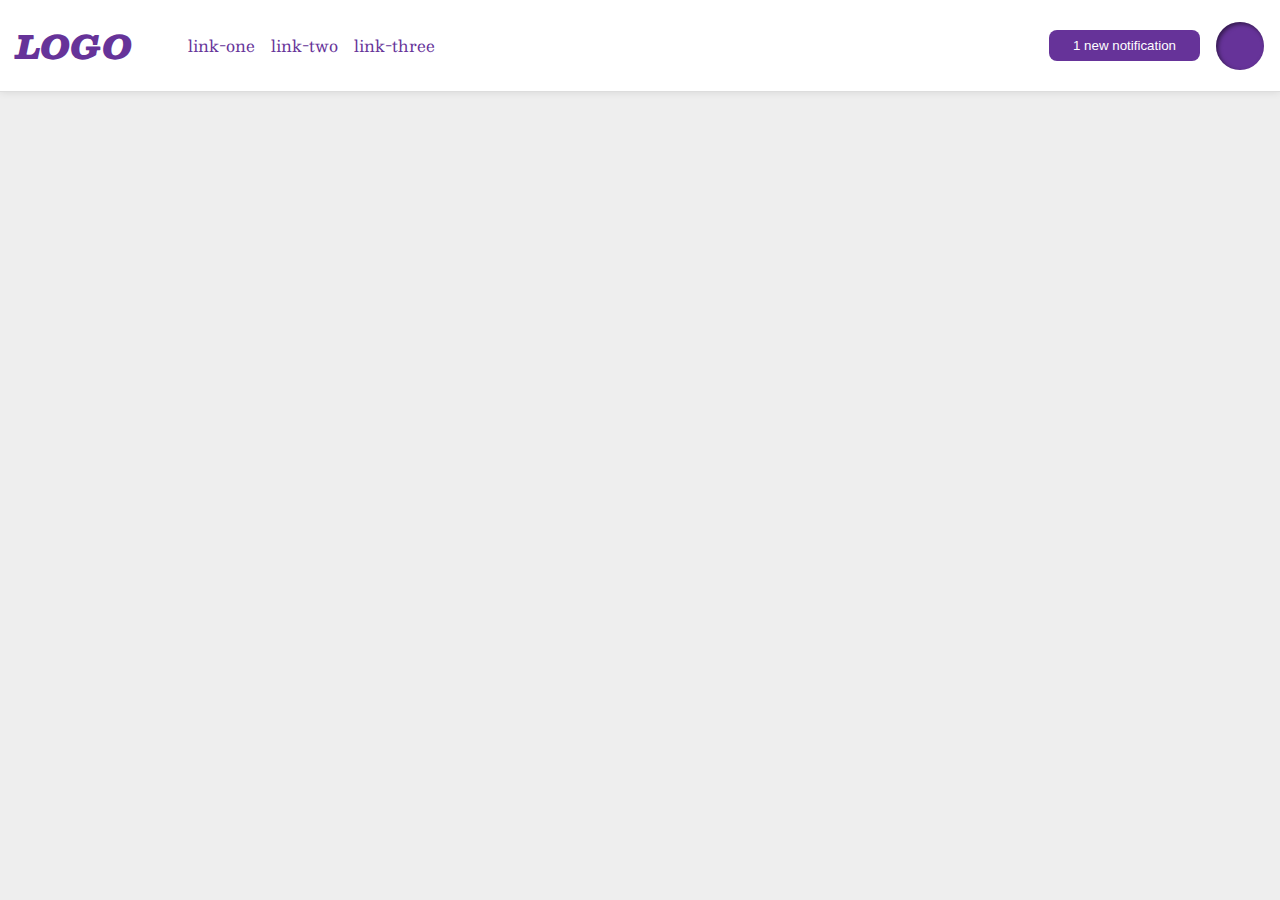
<file: flex/03-flex-header-2/index.html>
<!DOCTYPE html>
<html lang="en">

<head>
  <meta charset="UTF-8">
  <meta http-equiv="X-UA-Compatible" content="IE=edge">
  <meta name="viewport" content="width=device-width, initial-scale=1.0">
  <title>Flex Header 2</title>
  <link rel="stylesheet" href="style.css">
</head>

<body>
  <div class="header">
    <div class="left">
      <div class="logo">
        LOGO
      </div>
      <ul class="links">
        <li><a href="google.com">link-one</a></li>
        <li><a href="google.com">link-two</a></li>
        <li><a href="google.com">link-three</a></li>
      </ul>
    </div>
    <div class="right">
      <button class="notifications">
        1 new notification
      </button>
      <div class="profile-image"></div>
    </div>
  </div>
</body>

</html>
</file>
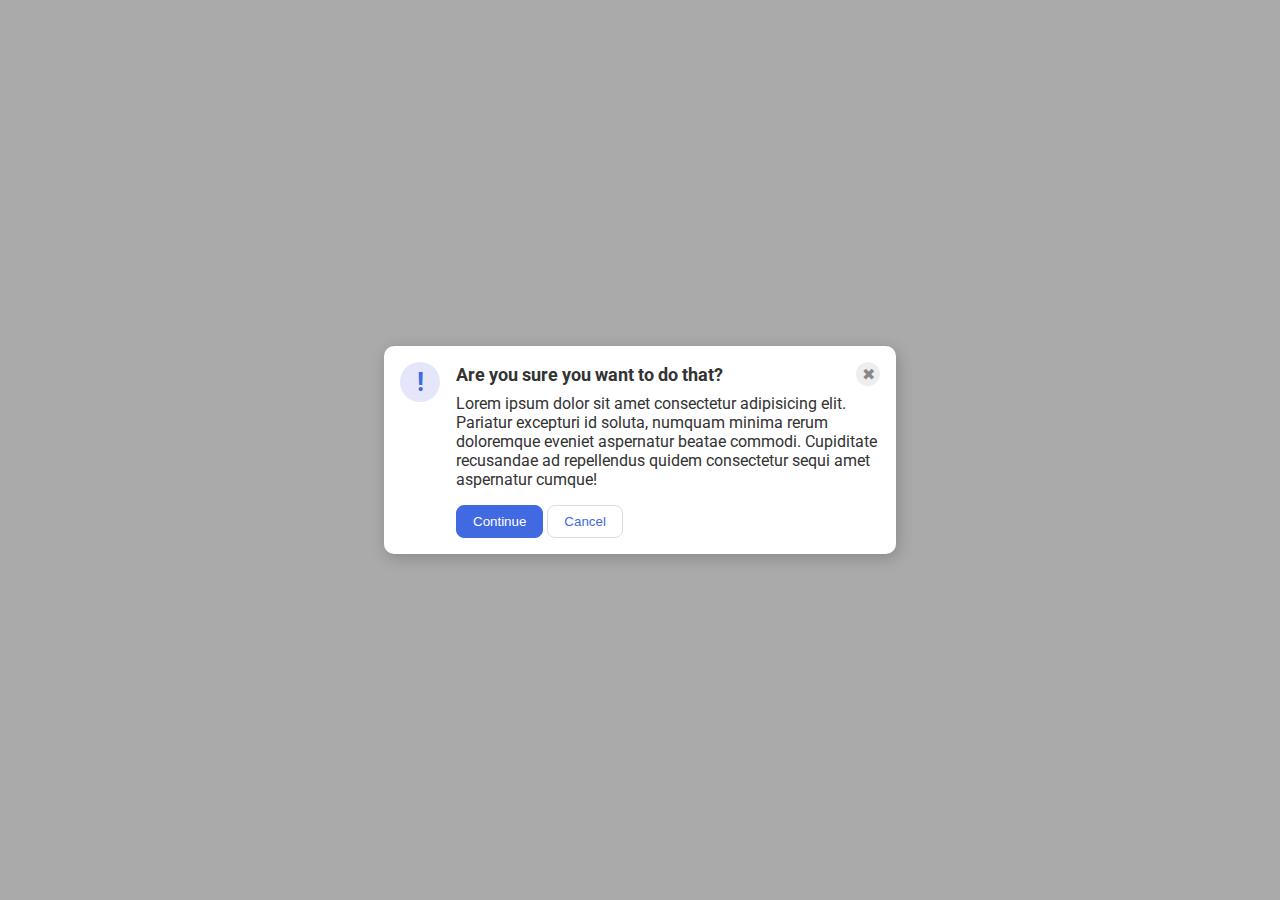
<file: flex/05-flex-modal/index.html>
<!DOCTYPE html>
<html lang="en">

<head>
  <meta charset="UTF-8">
  <meta http-equiv="X-UA-Compatible" content="IE=edge">
  <meta name="viewport" content="width=device-width, initial-scale=1.0">
  <link rel="stylesheet" href="style.css">
  <title>Modal</title>
</head>

<body>
  <div class="modal">
    <div class="icon">!</div>
    <div class="container">

      <div class="header">Are you sure you want to do that?
        <div class="close-button">✖</div>
      </div>
      <div class="text">Lorem ipsum dolor sit amet consectetur adipisicing elit. Pariatur excepturi id soluta, numquam
        minima rerum doloremque eveniet aspernatur beatae commodi. Cupiditate recusandae ad repellendus quidem
        consectetur sequi amet aspernatur cumque!</div>
      <button class="continue">Continue</button>
      <button class="cancel">Cancel</button>
    </div>
  </div>
</body>

</html>
</file>
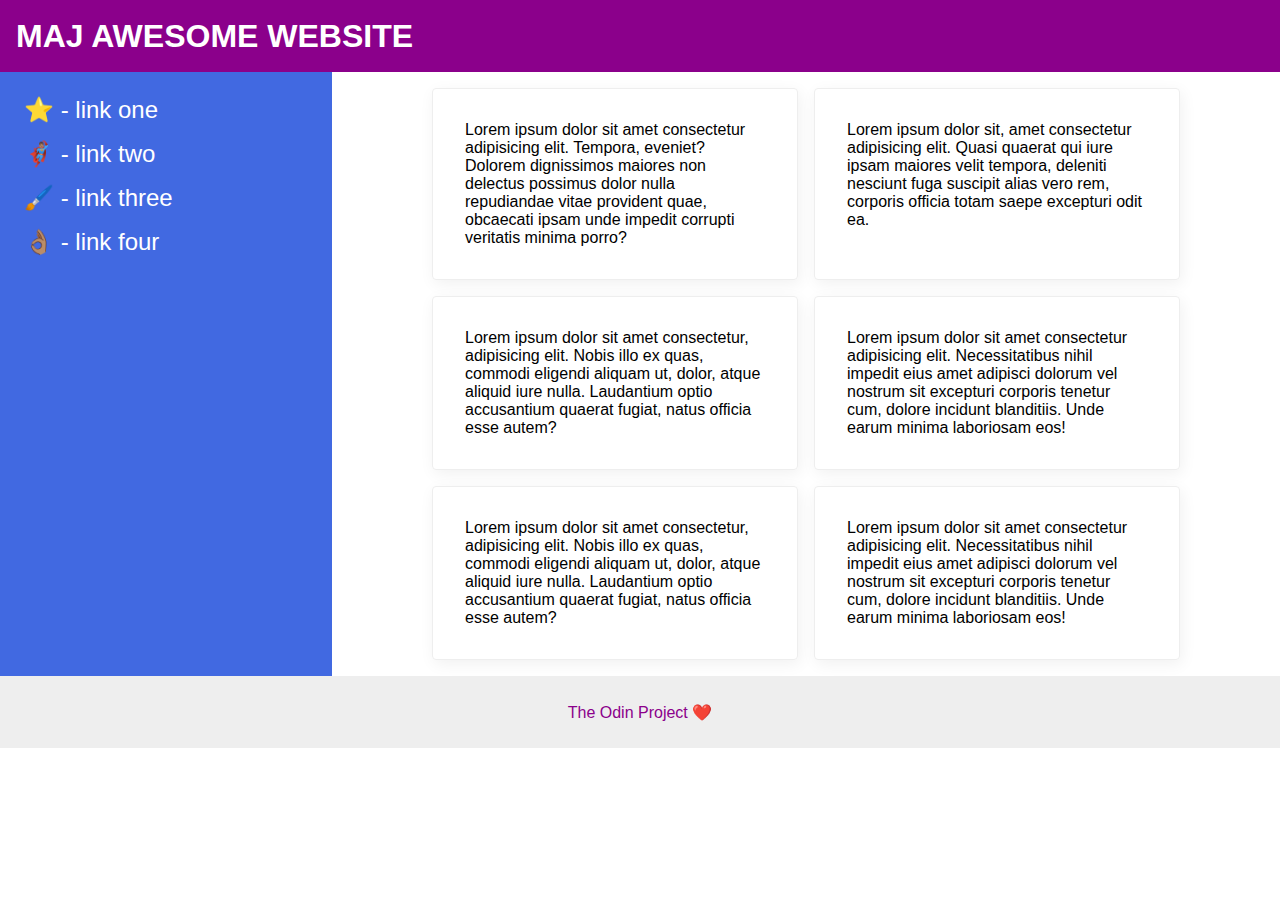
<file: flex/07-flex-layout-2/index.html>
<!DOCTYPE html>
<html lang="en">

<head>
  <meta charset="UTF-8">
  <meta http-equiv="X-UA-Compatible" content="IE=edge">
  <meta name="viewport" content="width=device-width, initial-scale=1.0">
  <title>The Holy Grail</title>
  <link rel="stylesheet" href="style.css">
</head>

<body>
  <div class="header">
    MAJ AWESOME WEBSITE
  </div>
  <div class="middle">
    <div class="sidebar">
      <ul>
        <li><a href="#">⭐ - link one</a></li>
        <li><a href="#">🦸🏽‍♂️ - link two</a></li>
        <li><a href="#">🖌️ - link three</a></li>
        <li><a href="#">👌🏽 - link four</a></li>
      </ul>
    </div>
    <div class="cards">
      <div class="card">Lorem ipsum dolor sit amet consectetur adipisicing elit. Tempora, eveniet? Dolorem dignissimos
        maiores non delectus possimus dolor nulla repudiandae vitae provident quae, obcaecati ipsam unde impedit
        corrupti
        veritatis minima porro?</div>
      <div class="card">Lorem ipsum dolor sit, amet consectetur adipisicing elit. Quasi quaerat qui iure ipsam maiores
        velit tempora, deleniti nesciunt fuga suscipit alias vero rem, corporis officia totam saepe excepturi odit ea.
      </div>
      <div class="card">Lorem ipsum dolor sit amet consectetur, adipisicing elit. Nobis illo ex quas, commodi eligendi
        aliquam ut, dolor, atque aliquid iure nulla. Laudantium optio accusantium quaerat fugiat, natus officia esse
        autem?</div>
      <div class="card">Lorem ipsum dolor sit amet consectetur adipisicing elit. Necessitatibus nihil impedit eius amet
        adipisci dolorum vel nostrum sit excepturi corporis tenetur cum, dolore incidunt blanditiis. Unde earum minima
        laboriosam eos!</div>
      <div class="card">Lorem ipsum dolor sit amet consectetur, adipisicing elit. Nobis illo ex quas, commodi eligendi
        aliquam ut, dolor, atque aliquid iure nulla. Laudantium optio accusantium quaerat fugiat, natus officia esse
        autem?</div>
      <div class="card">Lorem ipsum dolor sit amet consectetur adipisicing elit. Necessitatibus nihil impedit eius amet
        adipisci dolorum vel nostrum sit excepturi corporis tenetur cum, dolore incidunt blanditiis. Unde earum minima
        laboriosam eos!</div>
    </div>
  </div>
  <div class="footer">
    The Odin Project ❤️
  </div>
</body>

</html>
</file>
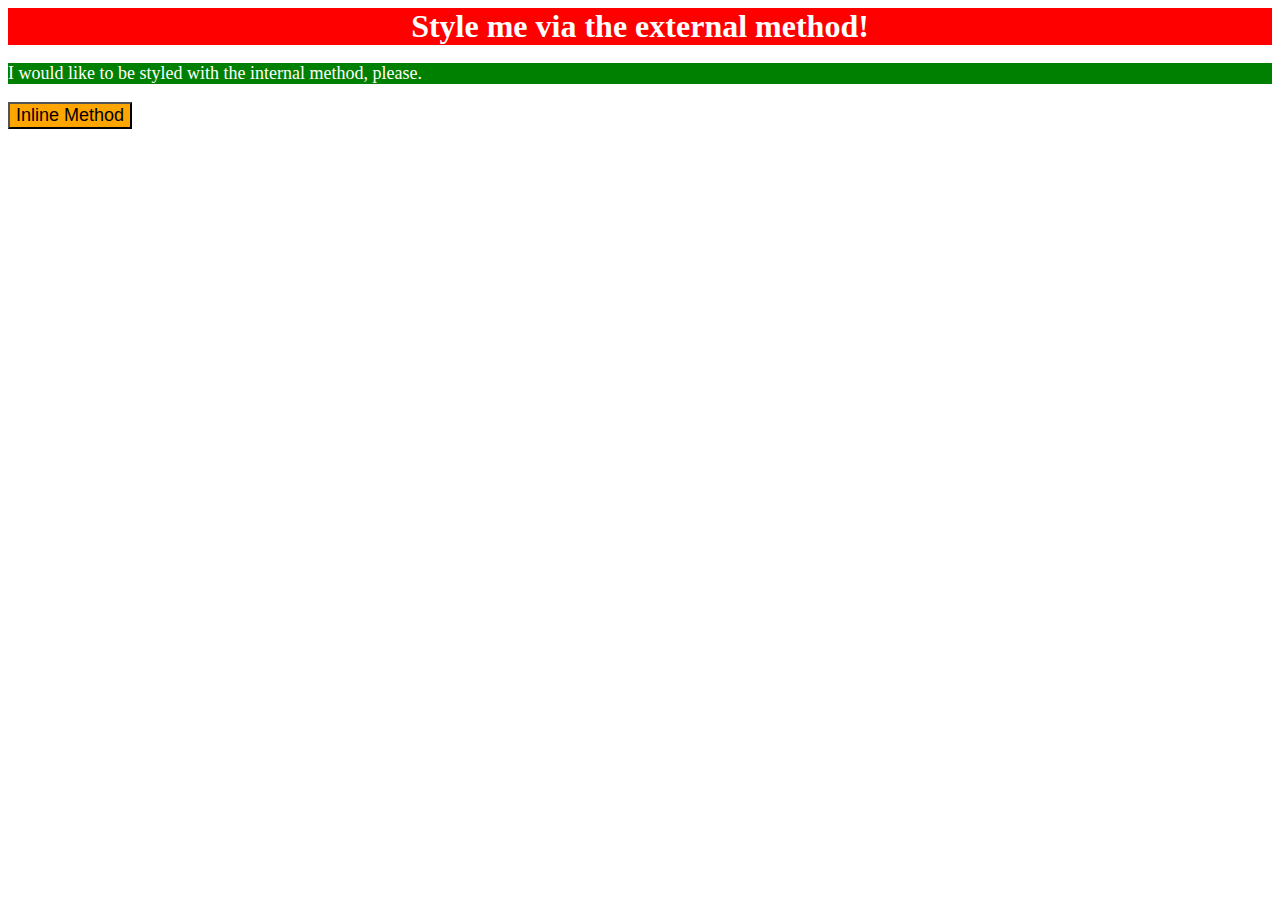
<file: foundations/01-css-methods/index.html>
<!DOCTYPE html>
<html lang="en">
  <head>
    <meta charset="UTF-8">
    <meta http-equiv="X-UA-Compatible" content="IE=edge">
    <meta name="viewport" content="width=device-width, initial-scale=1.0">
    <title>Methods for Adding CSS</title>
    <link rel="stylesheet" href="style.css">

    <style type="text/css">
      p {
        color: white;
        background-color: green;
        font-size: 18px;
      }
    </style>
  </head>
  <body>
    <div>Style me via the external method!</div>
    <p>I would like to be styled with the internal method, please.</p>
    <button style="background-color: orange; font-size:18px">Inline Method</button>
  </body>

</html>
</file>
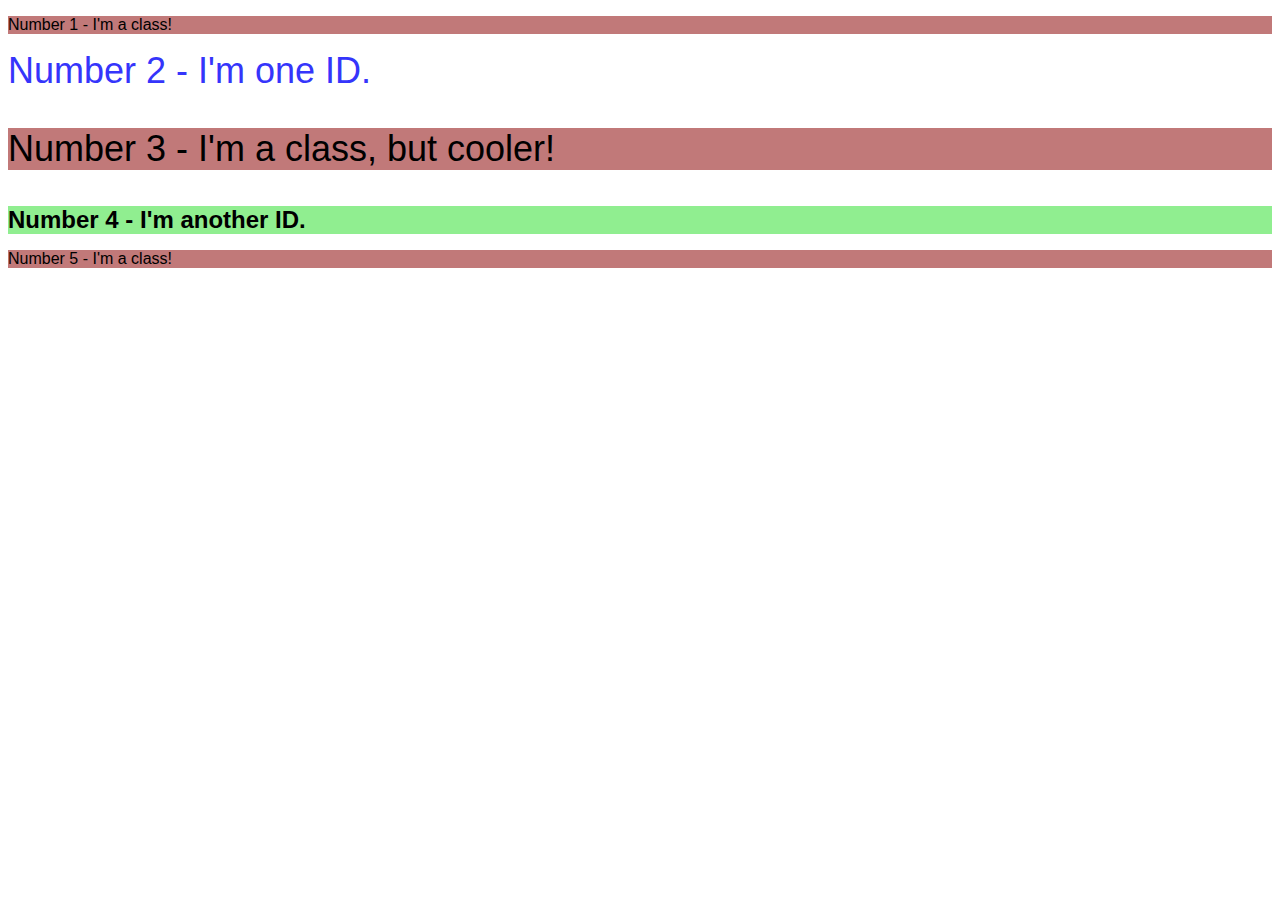
<file: foundations/02-class-id-selectors/index.html>
<!DOCTYPE html>
<html lang="en">
  <head>
    <meta charset="UTF-8">
    <meta http-equiv="X-UA-Compatible" content="IE=edge">
    <meta name="viewport" content="width=device-width, initial-scale=1.0">
    <title>Class and ID Selectors</title>
    <link rel="stylesheet" href="style.css">
  </head>
  <body>
    <p class="pink-back">Number 1 - I'm a class!</p>
    <div id="num2">Number 2 - I'm one ID.</div>
    <p class="pink-back large-font">Number 3 - I'm a class, but cooler!</p>
    <div id="num4">Number 4 - I'm another ID.</div>
    <p class="pink-back">Number 5 - I'm a class!</p>
  </body>
</html>
</file>
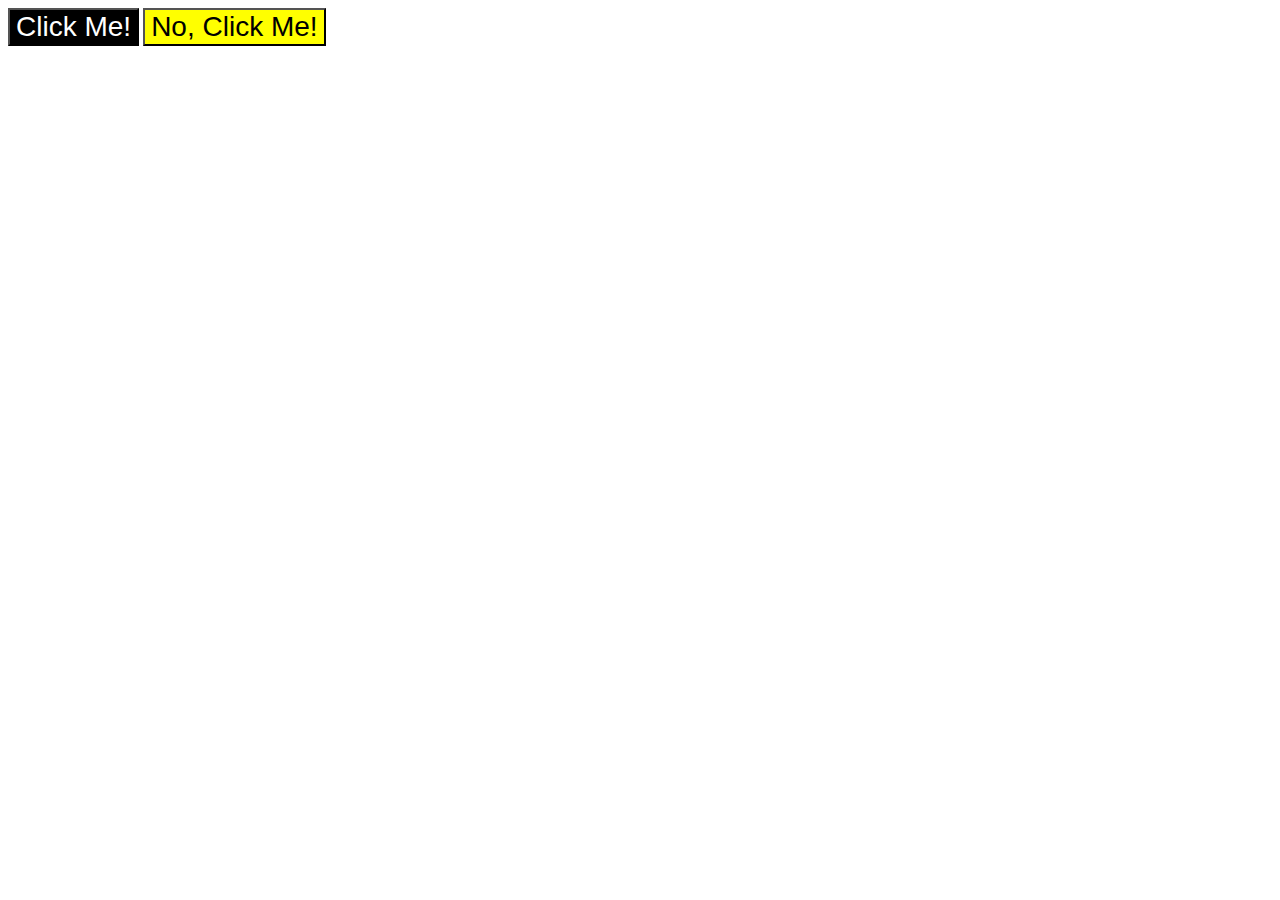
<file: foundations/03-grouping-selectors/index.html>
<!DOCTYPE html>
<html lang="en">
  <head>
    <meta charset="UTF-8">
    <meta http-equiv="X-UA-Compatible" content="IE=edge">
    <meta name="viewport" content="width=device-width, initial-scale=1.0">
    <title>Grouping Selectors</title>
    <link rel="stylesheet" href="style.css">
  </head>
  <body>
    <button class="dark-btn">Click Me!</button>
    <button class="white-btn">No, Click Me!</button>
  </body>
</html>
</file>
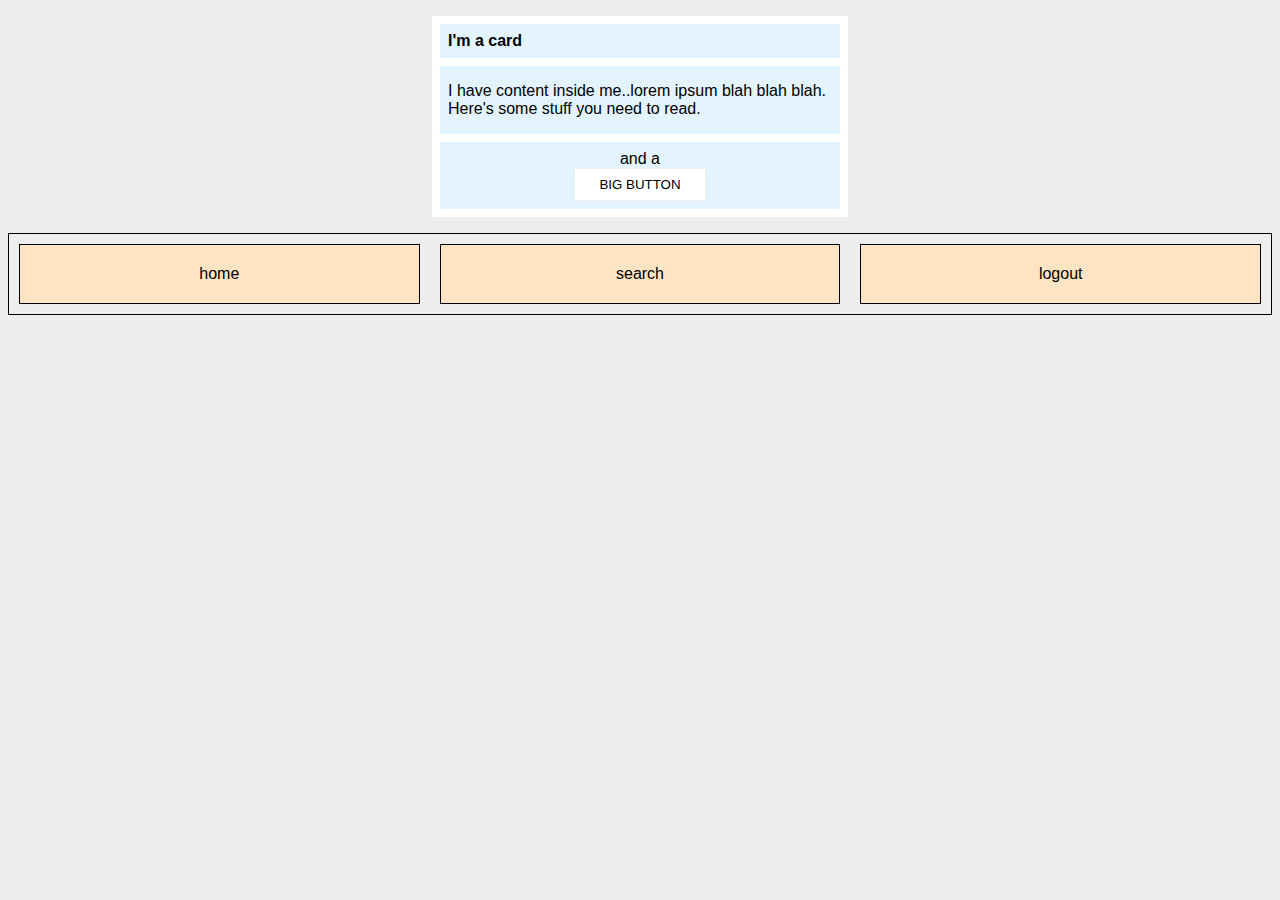
<file: margin-and-padding/02-margin-and-padding-2/index.html>
<!DOCTYPE html>
<html lang="en">
  <head>
    <meta charset="UTF-8">
    <meta http-equiv="X-UA-Compatible" content="IE=edge">
    <meta name="viewport" content="width=device-width, initial-scale=1.0">
    <title>Margin and Padding exercise 2</title>
    <link rel="stylesheet" href="style.css">
  </head>
  <body>
    <div class="card">
      <h1 class="title">I'm a card</h1>
      <div class="content">I have content inside me..lorem ipsum blah blah blah. Here's some stuff you need to read.</div>
      <div class="button-container">and a <button>BIG BUTTON</button></div>
    </div>

    <div class="container">
      <div class="home">home</div>
      <div class="search">search</div>
      <div class="logout">logout</div>
    </div>
  </body>
</html>
</file>
<file: flex/03-flex-header-2/style.css>
/* this is some magical font-importing.  
you'll learn about it later. */
@import url('https://fonts.googleapis.com/css2?family=Besley:ital,wght@0,400;1,900&display=swap');

body {
  margin: 0;
  background: #eee;
  font-family: Besley, serif;
}

.header {
  background: white;
  border-bottom: 1px solid #ddd;
  box-shadow: 0 0 8px rgba(0,0,0,.1);
  display: flex;
  align-items: center;
  gap: 8px;
  justify-content: space-between;
  padding: 16px;
  /* border: 2px solid lightcoral; */

}

.left, .right {
  display: flex;
  align-items: center;
  gap: 16px;
}

ul {
  display: flex;
  gap: 16px;
  /* justify-content: space-between; */
  /* padding: 8px; */
}

.header > * {
  /* border: 2px solid grey; */
}

.profile-image {
  background: rebeccapurple;
  box-shadow: inset 2px 2px 4px rgba(0,0,0,.5);
  border-radius: 50%;
  width: 48px;
  height: 48px;
}

.logo {
  color: rebeccapurple;
  font-size: 32px;
  font-weight: 900;
  font-style: italic;
}

button {
  border: none;
  border-radius: 8px;
  background: rebeccapurple;
  color: white;
  padding: 8px 24px;
}

a {
  /* this removes the line under our links */
  text-decoration: none;
  color: rebeccapurple;
}

ul {
  list-style-type: none;
}
</file>
<file: flex/05-flex-modal/style.css>
@import url('https://fonts.googleapis.com/css2?family=Roboto:wght@400;700&display=swap');

html, body {
  height: 100%;
}

body {
  font-family: Roboto, sans-serif;
  margin: 0;
  background: #aaa;
  color: #333;
  /* I'll give you this one for free lol */
  display: flex;
  align-items: center;
  justify-content: center;
}

.modal {
  background: white;
  width: 480px;
  border-radius: 10px;
  box-shadow: 2px 4px 16px rgba(0,0,0,.2);
  display: flex;
  gap: 16px;
  padding: 16px;
}

.icon {
  color: royalblue;
  font-size: 26px;
  font-weight: 700;
  background: lavender;
  width: 20px;
  height: 20px;
  padding: 10px;
  border-radius: 50%;
  display: flex;
  align-items: center;
  justify-content: center;
  flex-shrink: 0;
}

.header {
  display: flex;
  font-size: 18px;
  align-items: center;
  font-weight: bold;
  justify-content: space-between;
  margin-bottom: 8px;
}

.text {
  margin-bottom: 16px;
}

.close-button {
  background: #eee;
  border-radius: 50%;
  color: #888;
  font-weight: 400;
  font-size: 16px;
  height: 24px;
  width: 24px;
  display: flex;
  align-items: center;
  justify-content: center;
}

button {
  padding: 8px 16px;
  border-radius: 8px;
}

button.continue {
  background: royalblue;
  border: 1px solid royalblue;
  color: white;
}

button.cancel {
  background: white;
  border: 1px solid #ddd;
  color: royalblue;
}
</file>
<file: flex/07-flex-layout-2/style.css>
body {
  font-family: -apple-system, BlinkMacSystemFont, 'Segoe UI', Roboto, Oxygen, Ubuntu, Cantarell, 'Open Sans', 'Helvetica Neue', sans-serif;
  margin: 0;
  min-height: 100vh;
  display: flex;
  flex-direction: column;
}

.middle {
  display: flex;
}

.cards {
  display: flex;
  flex-wrap: wrap;
  justify-content: center;
  gap: 16px;
  padding: 16px 0;
}

.header {
  height: 72px;
  background: darkmagenta;
  color: white;
  font-size: 32px;
  font-weight: 900;
  display: flex;
  align-items: center;
  padding-left: 16px;
}

.footer {
  height: 72px;
  background: #eee;
  color: darkmagenta;
  display: flex;
  justify-content: center;
  align-items: center;
}

.sidebar {
  width: 300px;
  background: royalblue;
  display: flex;
  flex-shrink: 0;
  padding: 16px;
}

.sidebar ul {
  list-style: none;
  margin: 0;
  padding: 0;
}

.sidebar li {
  padding: 8px;
}

.sidebar a {
  font-size: 24px;
  text-decoration: none;
  color: white;
}

.card {
  border: 1px solid #eee;
  box-shadow: 2px 4px 16px rgba(0, 0, 0, .06);
  border-radius: 4px;
  width: 300px;
  padding: 32px;
}
</file>
<file: foundations/01-css-methods/style.css>
div {
    color: white;
    background-color: red;
    font-size: 32px;
    text-align: center;
    font-weight: bold;
}
</file>
<file: foundations/02-class-id-selectors/style.css>
p, div {
    font-family: Verdana, sans-serif;
}

.pink-back {
    background-color: rgb(193, 121, 121);
}

.large-font {
    font-size: 36px;
}

#num2 {
    color:rgb(53, 53, 251);
    font-size: 36px;
}

#num4 {
    background-color: lightgreen;
    font-size: 24px;
    font-weight: bold;
}
</file>
<file: foundations/03-grouping-selectors/style.css>
.dark-btn,
.white-btn {
    font-size: 28px;
    font-family:'Lucida Sans', 'Lucida Sans Regular', 'Lucida Grande', 'Lucida Sans Unicode', Geneva, Verdana, sans-serif;
}

.dark-btn {
    background-color: black;
    color: white;
}

.white-btn{
    background-color: yellow;
}
</file>
<file: margin-and-padding/02-margin-and-padding-2/style.css>
body {
  background: #eee;
  font-family: sans-serif;
}

.card {
  width: 400px;
  background: #fff;
  margin: 16px auto;
  padding: 8px;
}


.title {
  background: #e3f4ff;
  margin-top: 0;
  margin-bottom: 8px;
  font-size: 16px;
  padding: 8px;
}

.content {
  background: #e3f4ff;
  margin: 0 0 8px 0;
  padding: 16px 8px;
}

.button-container {
  background: #e3f4ff;
  padding: 8px;
  text-align: center;
}

button {
  background: white;
  border: 1px solid #eee;
  display:block;
margin:auto;
padding: 8px 24px;
}

.container {
  display: flex;
  border: 1px solid black;
  margin: 0 auto;
  /* width: 60%; */
}

.container div {
  border: 1px solid black;
  flex: 1;
  text-align: center;
  background-color: bisque;
  padding: 20px 10px;
  margin: 10px;
}
</file>
